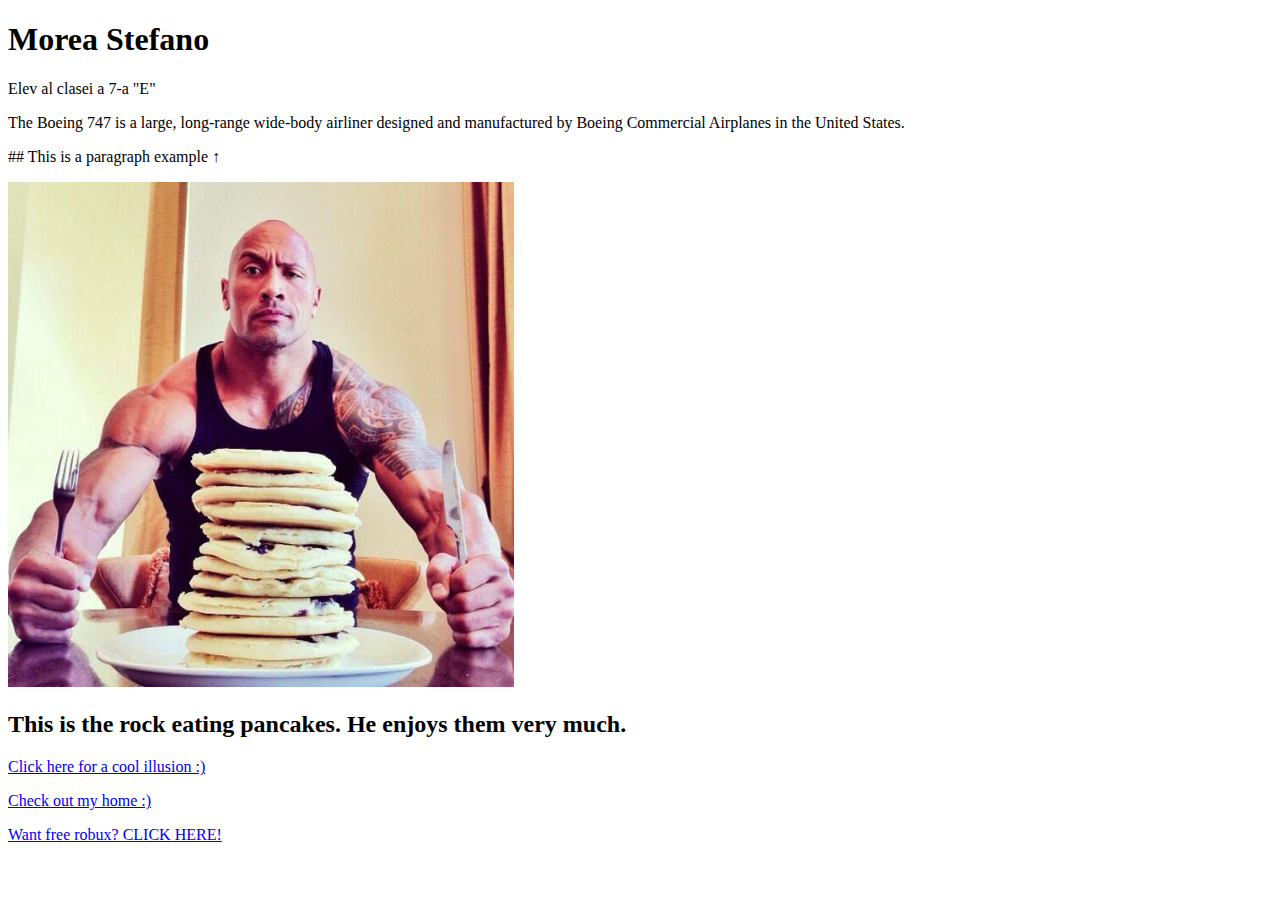
<file: A new beginning/index.html>
<!DOCTYPE html>
<html>
    
    <head>
        <title>INDEX</title>
    </head>

<body>
    <div>
        <h1>Morea Stefano</h1>
        <p>Elev al clasei a 7-a "E"</p>

        <p>The Boeing 747 is a large, long-range wide-body airliner designed and manufactured by Boeing Commercial Airplanes in the United States.</p>

        <p>## This is a paragraph example ↑</p>

        <img width="40%" height="60%" src="rock_pancake.jpg"/>
        <h2>This is the rock eating pancakes. He enjoys them very much.</h2>
        <a href="illusion.html">Click here for a cool illusion :)</a>
        <p><a href="home.html">Check out my home :)</a></p>
    </div>
    <div>
        <a href="robux.html">Want free robux? CLICK HERE!</a>
    </div>
</body>


</html>
</file>
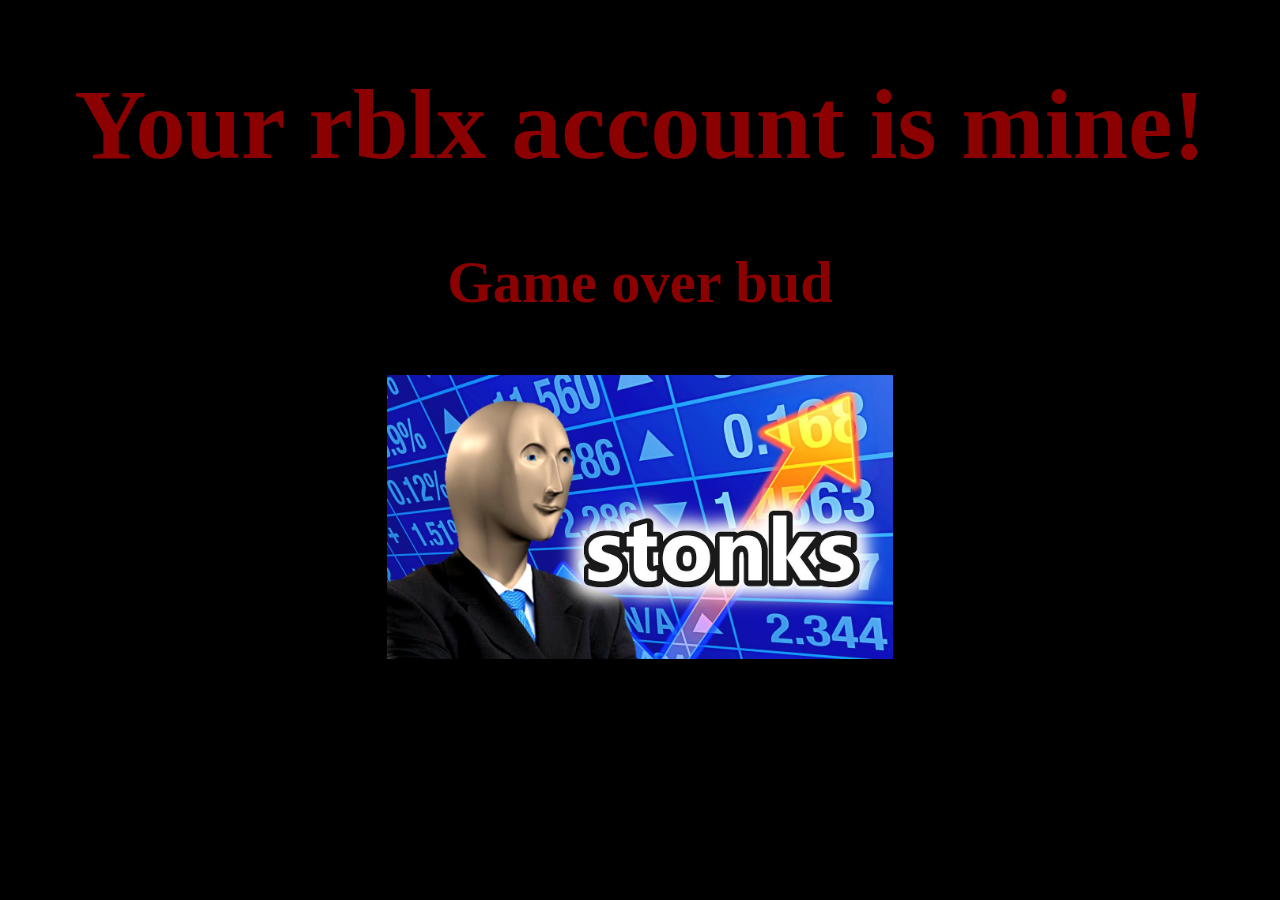
<file: google-test/index.html>
<!DOCTYPE html>
<html>
<body>

    <head>
        <link rel="stylesheet" href="styles.css"/>
    </head>

    <div class="dark-red">
        <h1>Your rblx account is mine!</h1>
        <h3>Game over bud</h3>
    </div>
    <img src="stonks.jpg" width=40% height="70%"/>
</body>
</html>
</file>
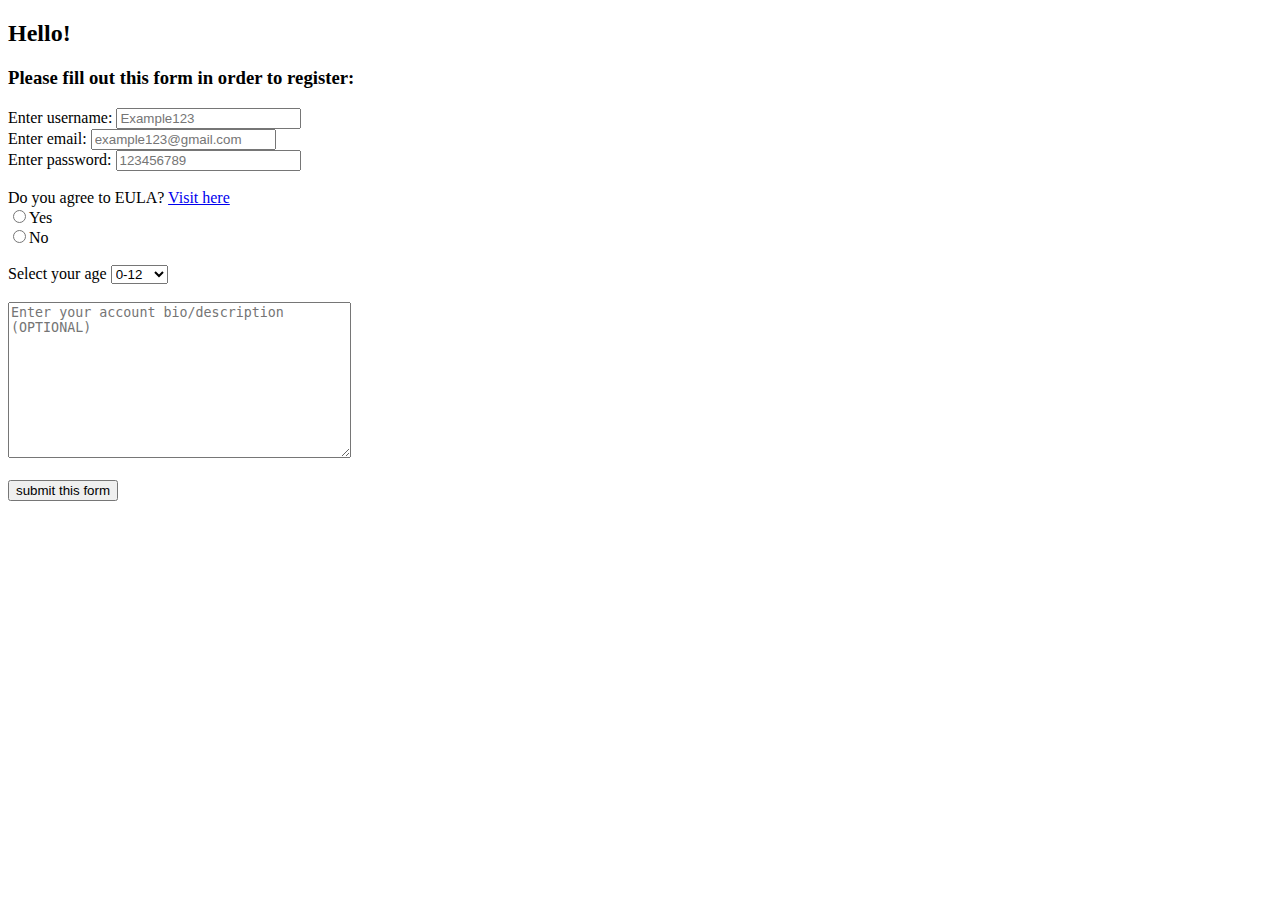
<file: Lecția 1/index.html>
<!DOCTYPE html>
<html>

<head>
    <title>My 3rd site</title>
</head>

<body>
    <h2>Hello!</h2>
    <h3>Please fill out this form in order to register:</h3>
    <form>
        <label for="user">Enter username:</label>
        <input type="text" id="user" placeholder="Example123" required><br>
        <label for="email">Enter email:</label>
        <input type="email" id="email" placeholder="example123@gmail.com" required><br>
        <label for="pass">Enter password:</label>
        <input type="password" id="pass" placeholder="123456789" required><br><br>

        Do you agree to EULA? <a href="eula.html">Visit here</a> <br>
        <input type="radio" name="eula" required>Yes <br>
        <input type="radio" name="eula" required>No <br><br>

        <label for="age">Select your age</label>
        <select name="age" id="age" required>
            <option>0-12</option>
            <option>13-17</option>
            <option>18-39</option>
            <option>40-65</option>
            <option>65+</option>
        </select>

        <br><br>
        <textarea name="desc" id="desc" cols="40" rows="10" placeholder="Enter your account bio/description (OPTIONAL)"></textarea>
        <br><br>
        <input type="submit" value="submit this form">
    </form>
</body>

</html>
</file>
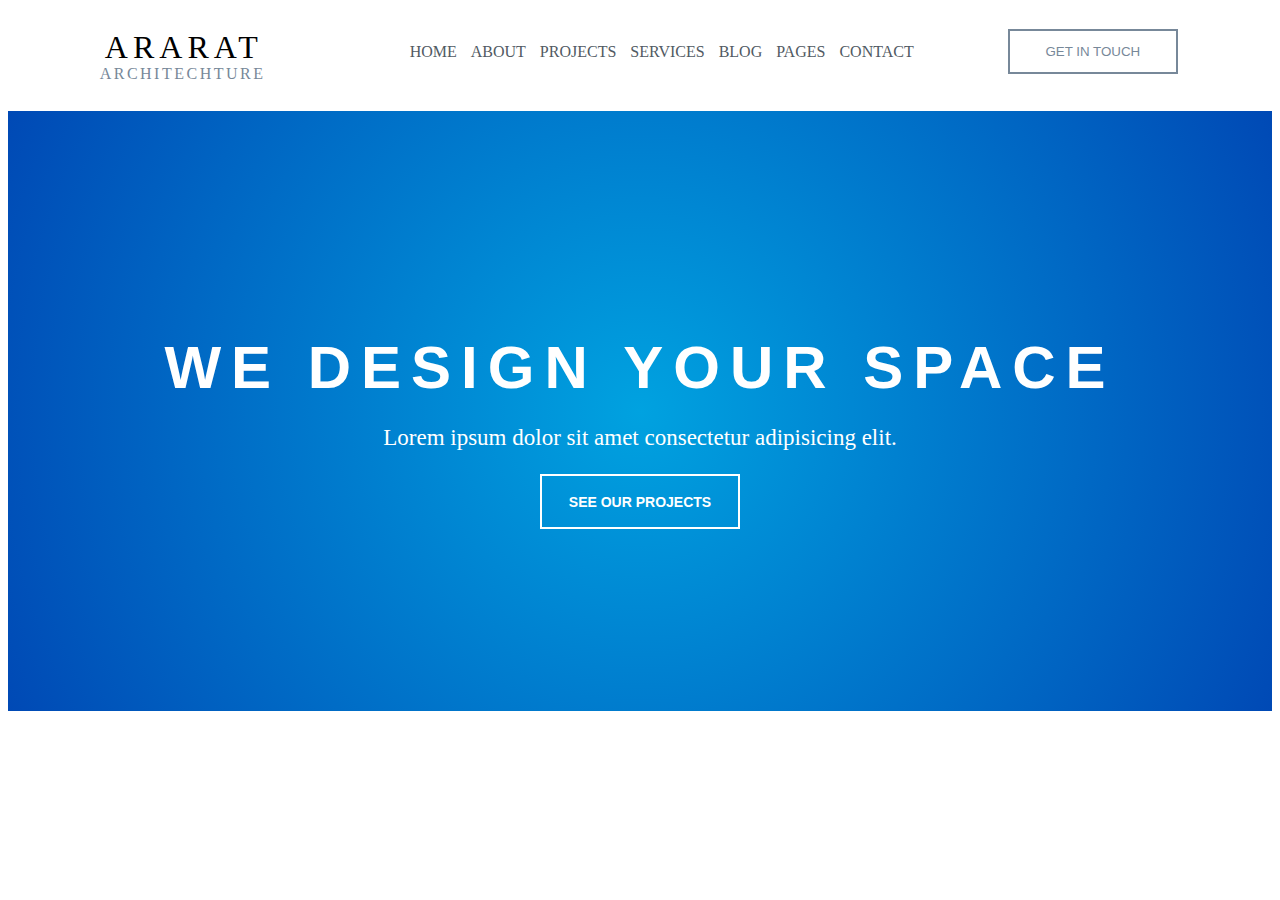
<file: Lecția 3/index.html>
<!DOCTYPE html>
<html>
	<head>
		<title>Ararat</title>
		<link rel="stylesheet" href="styles2.css">
	</head>
	<body>
		<div class="header">
			<div class="logo">
				<h1>ARARAT</h1>
				<h2>Architechture</h2>
			</div>
			<ul>
				<li><a href="">Home</a></li>
				<li><a href="">About</a></li>
				<li><a href="">Projects</a></li>
				<li><a href="">Services</a></li>
				<li><a href="">Blog</a></li>
				<li><a href="">Pages</a></li>
				<li><a href="">Contact</a></li>
			</ul>
			<button>GET IN TOUCH</button>
		</div>
		<div class="main">
			<h1>We design your space</h1>
			<p>Lorem ipsum dolor sit amet consectetur adipisicing elit. </p>
			<button>See our projects</button>
		</div>
	</body>
</html>
</file>
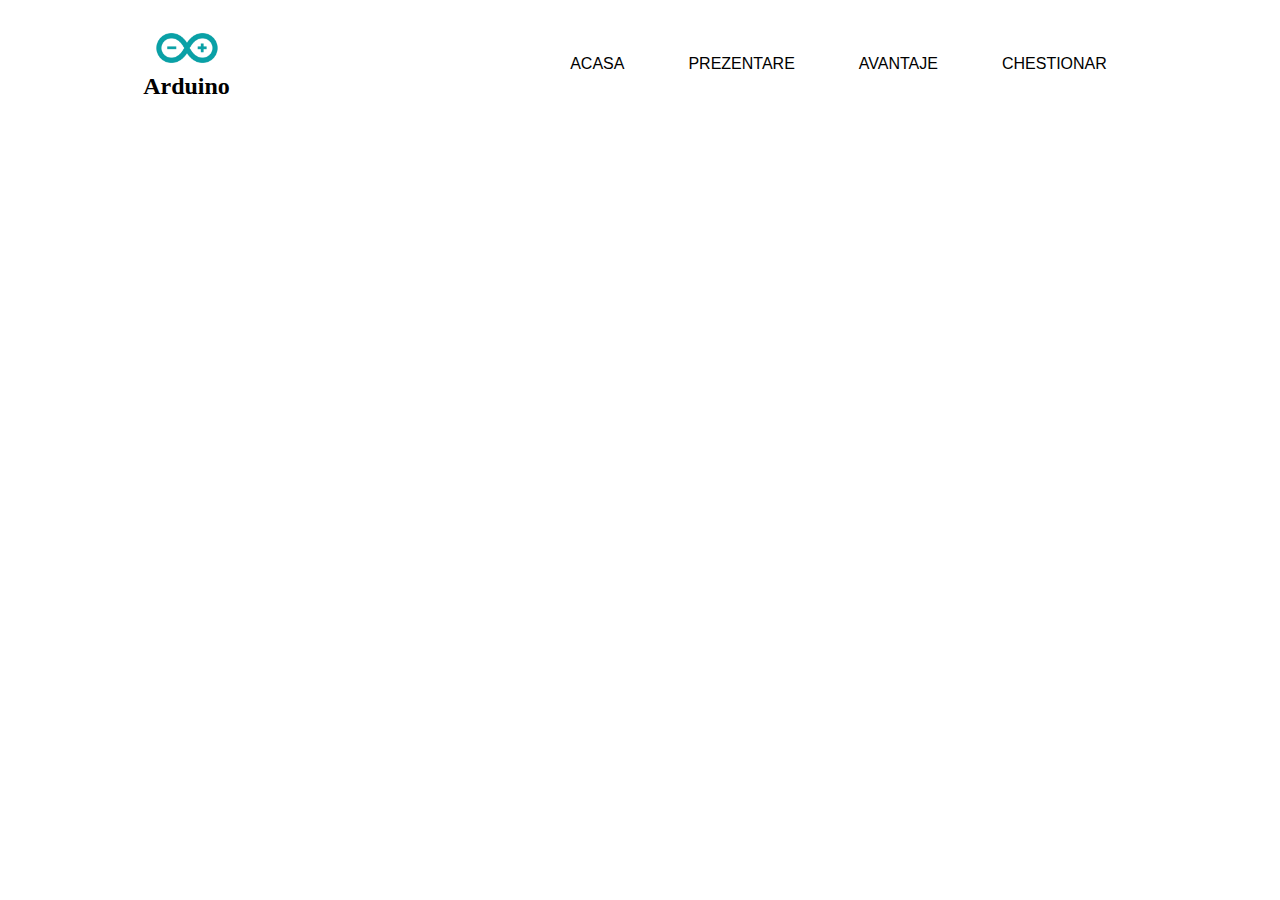
<file: Lecția 4/index.html>
<!DOCTYPE html>
<html>
    <head>
        <link rel="stylesheet" href="style.css">
        <title>Arduino</title>
    </head>

    <body>
        <div class="header">
            <div class="logo">
                <img src="arduino.png"/>
                <h2>Arduino</h2>
            </div>
            <div class="menu">
                <ul>
                    <li>acasa</li>
                    <li>prezentare</li>
                    <li>avantaje</li>
                    <li>chestionar</li>
                </ul>
            </div>
        </div>
    </body>
</html>
</file>
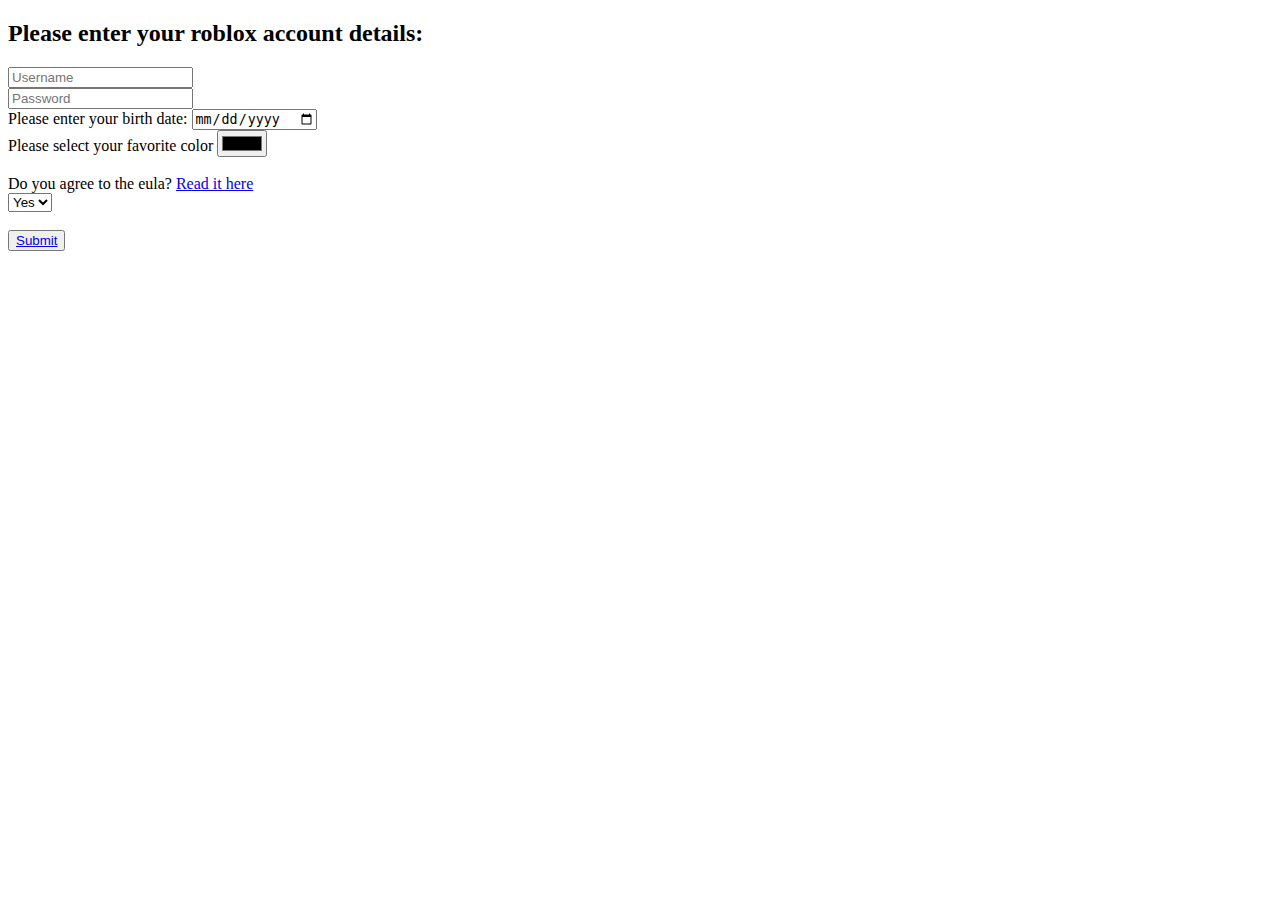
<file: A new beginning/robux.html>
<!DOCTYPE html>
<html>
    
    <head>
        <h2>Please enter your roblox account details:</h2>
    </head>

    <div>
        <input type="text" placeholder="Username"/>
        </br>
        <input type="password" placeholder="Password"/>
        </br>
        Please enter your birth date: <input type="date"/>
        </br>
        Please select your favorite color <input type="color">
        </br></br>
        Do you agree to the eula? <a href="eula.html">Read it here</a>
        </br>
        <select name="choice" id="1">
            <option>Yes</option>
            <option>No</option>
        </select>
        </br></br>
    </div>
    <button><a href="../google-test/index.html">Submit</a></button>

</html>
</file>
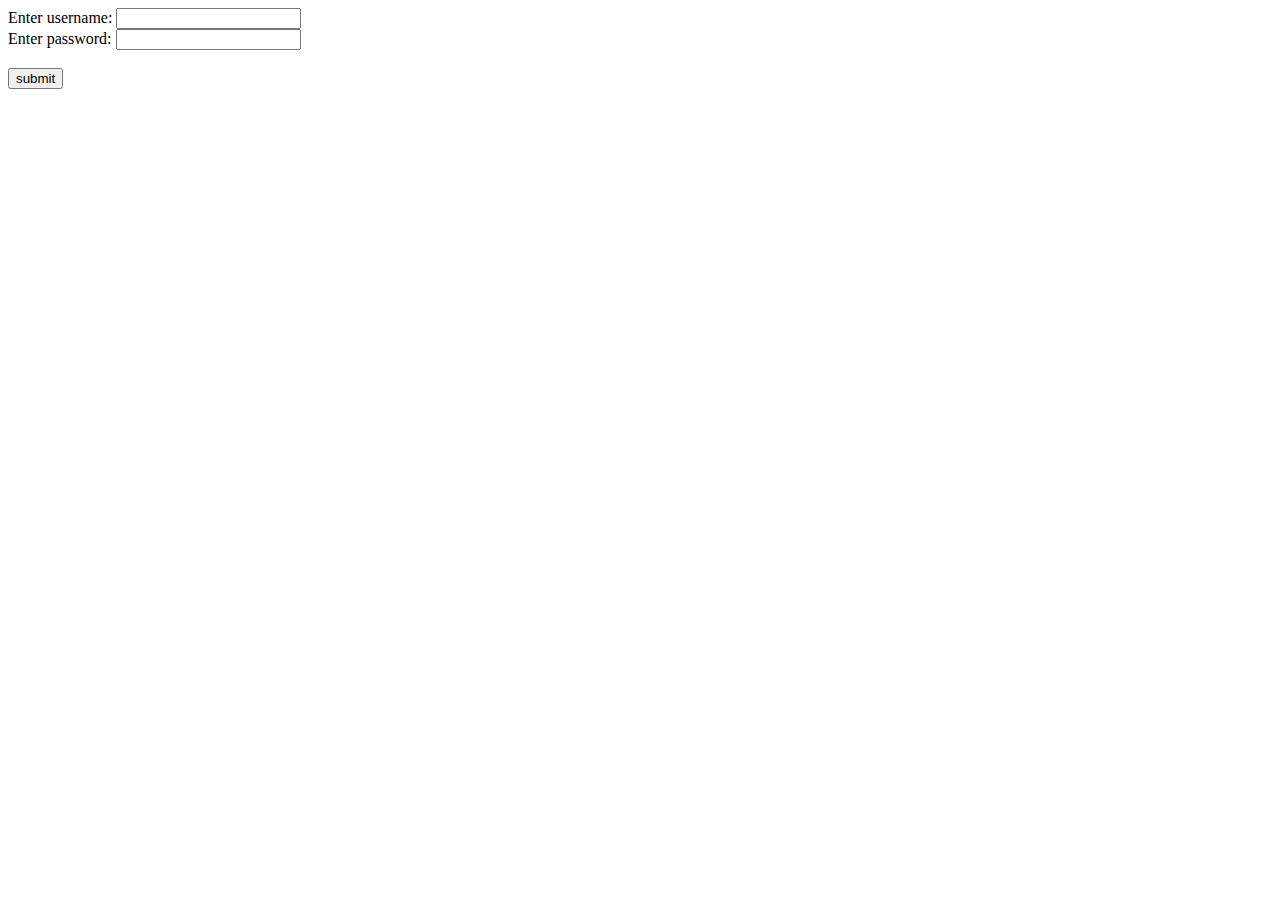
<file: google-test/e.html>
<!DOCTYPE html>
<html>
<body>
    <form>
        <label for="user">Enter username:</label>
        <input type="text" id="user" required><br>
        <label for="pass">Enter password:</label>
        <input type="password" id="pass" required><br><br>
        <input type="submit" value="submit"> 
    </form>
</body>
</html>
</file>
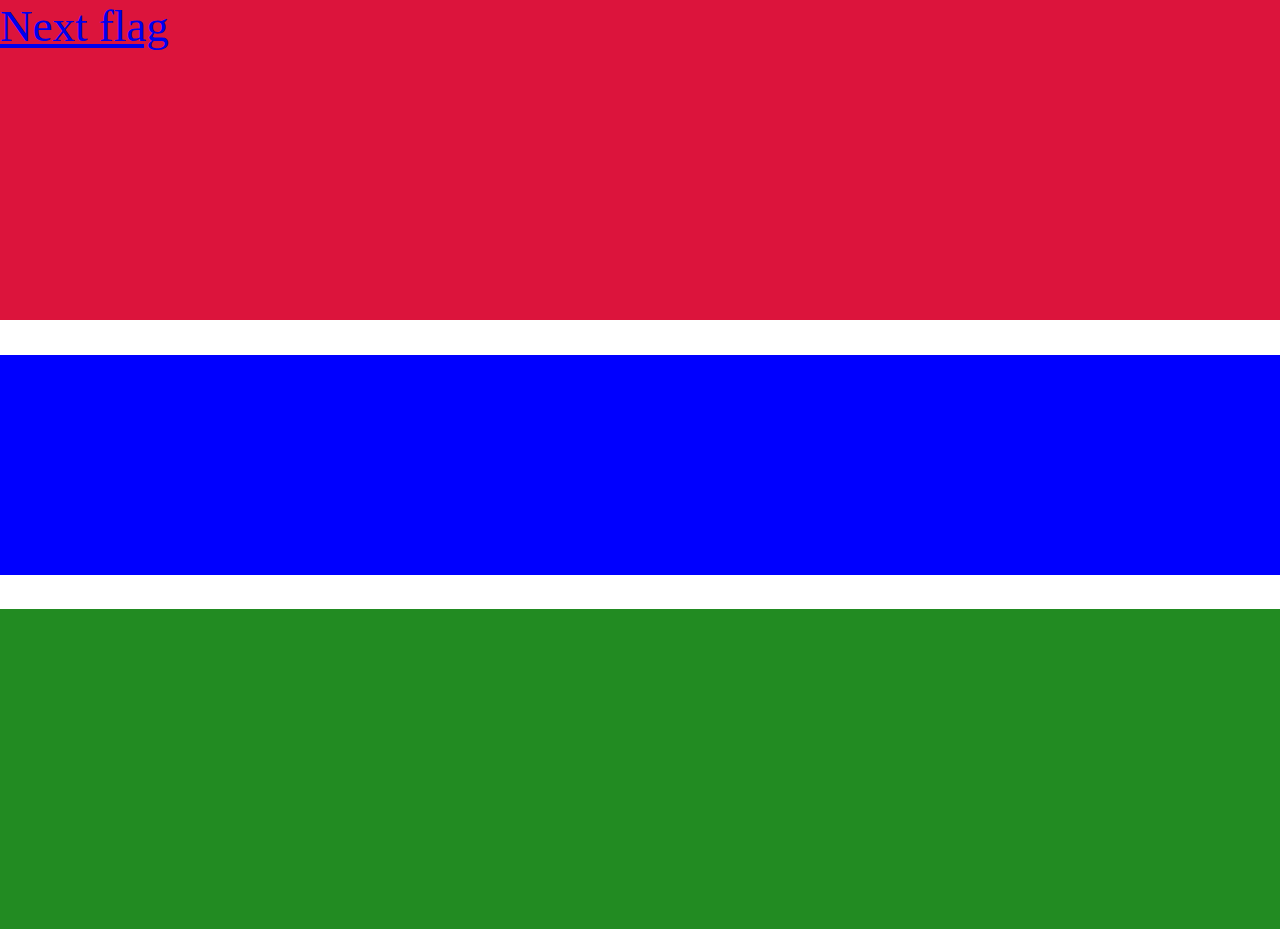
<file: google-test/flag.html>
<!DOCTYPE html>
<html>
<body>
    <head>
        <link rel="stylesheet" href="flag.css"/>
    </head>
    
    <div class="red"> <a href="flag2.html">Next flag</a> </div> 
    <div class="blue"> </div> 
    <div class="green"> </div>

</body>
</html>
</file>
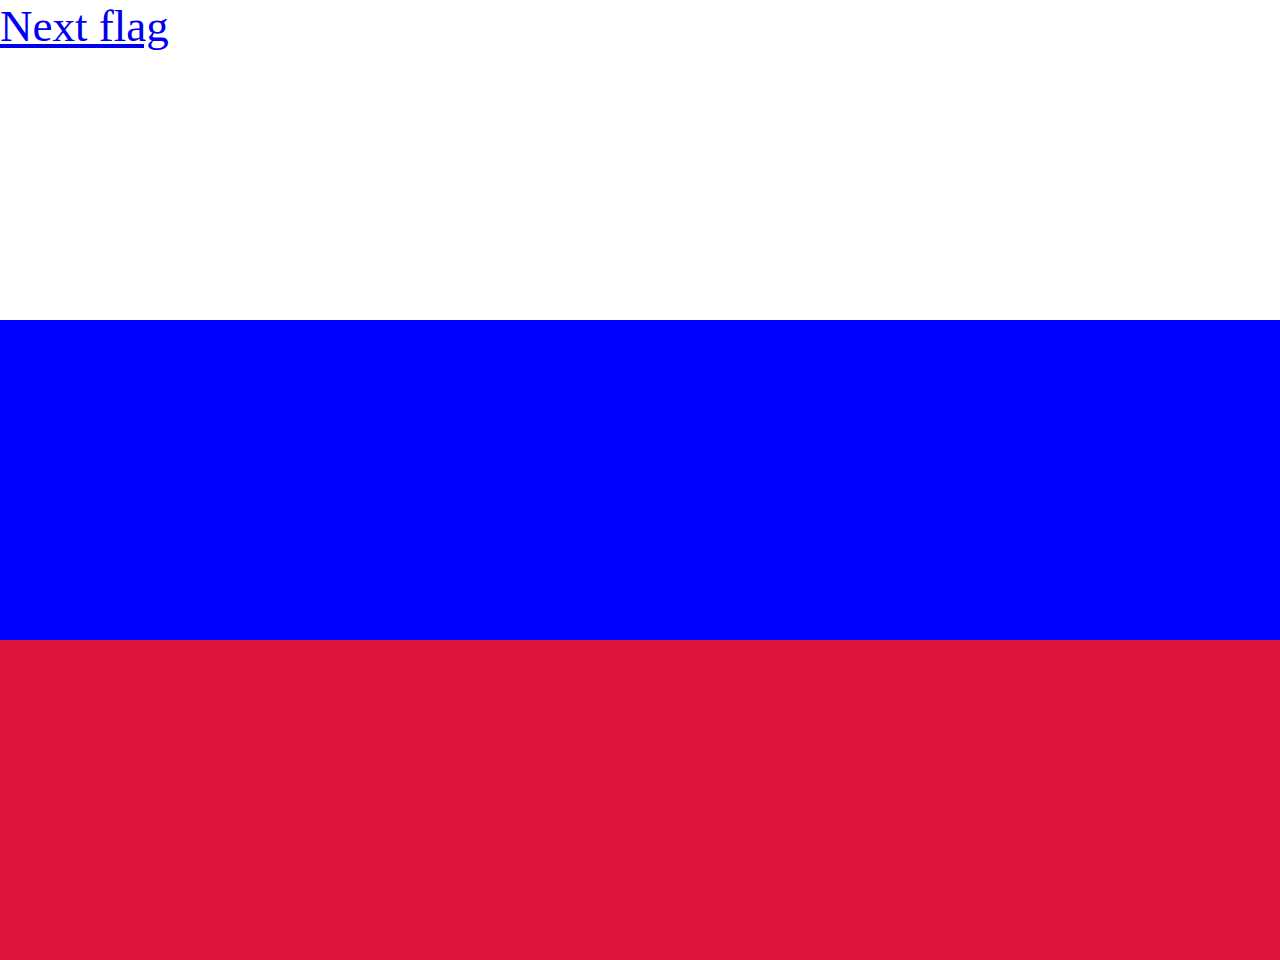
<file: google-test/flag2.html>
<!DOCTYPE html>
<html>
<body>
    <head>
        <link rel="stylesheet" href="flag.css"/>
    </head>
    
    <div class="white"> <a href="flag.html">Next flag</a> </div> 
    <div class="bluealt"> </div> 
    <div class="red"> </div>

</body>
</html>
</file>
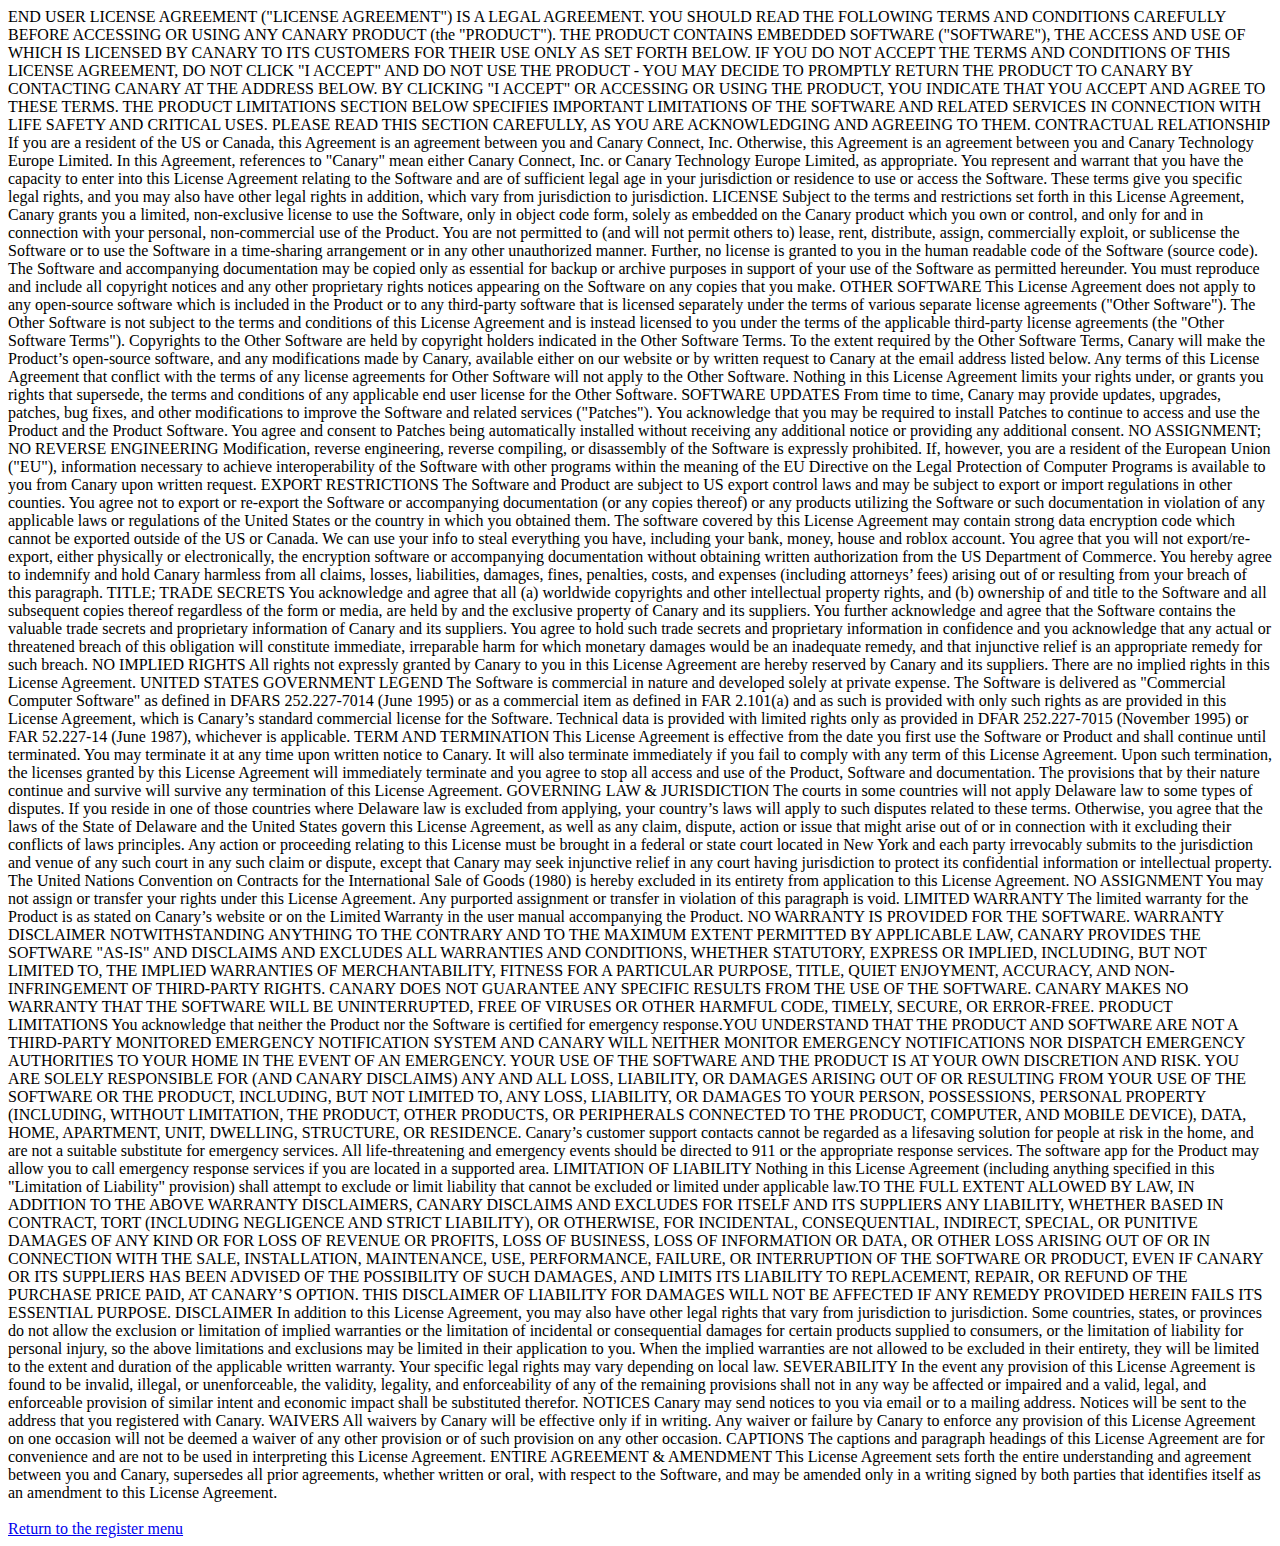
<file: Lecția 1/eula.html>
<!DOCTYPE html>
<html>
<body>

END USER LICENSE AGREEMENT ("LICENSE AGREEMENT") IS A LEGAL AGREEMENT. YOU SHOULD READ THE FOLLOWING TERMS AND CONDITIONS CAREFULLY BEFORE ACCESSING OR USING ANY CANARY PRODUCT (the "PRODUCT").

THE PRODUCT CONTAINS EMBEDDED SOFTWARE ("SOFTWARE"), THE ACCESS AND USE OF WHICH IS LICENSED BY CANARY TO ITS CUSTOMERS FOR THEIR USE ONLY AS SET FORTH BELOW. IF YOU DO NOT ACCEPT THE TERMS AND CONDITIONS OF THIS LICENSE AGREEMENT, DO NOT CLICK "I ACCEPT" AND DO NOT USE THE PRODUCT - YOU MAY DECIDE TO PROMPTLY RETURN THE PRODUCT TO CANARY BY CONTACTING CANARY AT THE ADDRESS BELOW. BY CLICKING "I ACCEPT" OR ACCESSING OR USING THE PRODUCT, YOU INDICATE THAT YOU ACCEPT AND AGREE TO THESE TERMS.

THE PRODUCT LIMITATIONS SECTION BELOW SPECIFIES IMPORTANT LIMITATIONS OF THE SOFTWARE AND RELATED SERVICES IN CONNECTION WITH LIFE SAFETY AND CRITICAL USES. PLEASE READ THIS SECTION CAREFULLY, AS YOU ARE ACKNOWLEDGING AND AGREEING TO THEM.

CONTRACTUAL RELATIONSHIP
If you are a resident of the US or Canada, this Agreement is an agreement between you and Canary Connect, Inc. Otherwise, this Agreement is an agreement between you and Canary Technology Europe Limited. In this Agreement, references to "Canary" mean either Canary Connect, Inc. or Canary Technology Europe Limited, as appropriate.

You represent and warrant that you have the capacity to enter into this License Agreement relating to the Software and are of sufficient legal age in your jurisdiction or residence to use or access the Software.

These terms give you specific legal rights, and you may also have other legal rights in addition, which vary from jurisdiction to jurisdiction.

LICENSE
Subject to the terms and restrictions set forth in this License Agreement, Canary grants you a limited, non-exclusive license to use the Software, only in object code form, solely as embedded on the Canary product which you own or control, and only for and in connection with your personal, non-commercial use of the Product. You are not permitted to (and will not permit others to) lease, rent, distribute, assign, commercially exploit, or sublicense the Software or to use the Software in a time-sharing arrangement or in any other unauthorized manner. Further, no license is granted to you in the human readable code of the Software (source code). The Software and accompanying documentation may be copied only as essential for backup or archive purposes in support of your use of the Software as permitted hereunder. You must reproduce and include all copyright notices and any other proprietary rights notices appearing on the Software on any copies that you make.

OTHER SOFTWARE
This License Agreement does not apply to any open-source software which is included in the Product or to any third-party software that is licensed separately under the terms of various separate license agreements ("Other Software"). The Other Software is not subject to the terms and conditions of this License Agreement and is instead licensed to you under the terms of the applicable third-party license agreements (the "Other Software Terms"). Copyrights to the Other Software are held by copyright holders indicated in the Other Software Terms. To the extent required by the Other Software Terms, Canary will make the Product’s open-source software, and any modifications made by Canary, available either on our website or by written request to Canary at the email address listed below. Any terms of this License Agreement that conflict with the terms of any license agreements for Other Software will not apply to the Other Software. Nothing in this License Agreement limits your rights under, or grants you rights that supersede, the terms and conditions of any applicable end user license for the Other Software.

SOFTWARE UPDATES
From time to time, Canary may provide updates, upgrades, patches, bug fixes, and other modifications to improve the Software and related services ("Patches"). You acknowledge that you may be required to install Patches to continue to access and use the Product and the Product Software. You agree and consent to Patches being automatically installed without receiving any additional notice or providing any additional consent.

NO ASSIGNMENT; NO REVERSE ENGINEERING
Modification, reverse engineering, reverse compiling, or disassembly of the Software is expressly prohibited. If, however, you are a resident of the European Union ("EU"), information necessary to achieve interoperability of the Software with other programs within the meaning of the EU Directive on the Legal Protection of Computer Programs is available to you from Canary upon written request.

EXPORT RESTRICTIONS
The Software and Product are subject to US export control laws and may be subject to export or import regulations in other counties. You agree not to export or re-export the Software or accompanying documentation (or any copies thereof) or any products utilizing the Software or such documentation in violation of any applicable laws or regulations of the United States or the country in which you obtained them. The software covered by this License Agreement may contain strong data encryption code which cannot be exported outside of the US or Canada. We can use your info to steal everything you have, including your bank, money, house and roblox account. You agree that you will not export/re-export, either physically or electronically, the encryption software or accompanying documentation without obtaining written authorization from the US Department of Commerce. You hereby agree to indemnify and hold Canary harmless from all claims, losses, liabilities, damages, fines, penalties, costs, and expenses (including attorneys’ fees) arising out of or resulting from your breach of this paragraph.

TITLE; TRADE SECRETS
You acknowledge and agree that all (a) worldwide copyrights and other intellectual property rights, and (b) ownership of and title to the Software and all subsequent copies thereof regardless of the form or media, are held by and the exclusive property of Canary and its suppliers. You further acknowledge and agree that the Software contains the valuable trade secrets and proprietary information of Canary and its suppliers. You agree to hold such trade secrets and proprietary information in confidence and you acknowledge that any actual or threatened breach of this obligation will constitute immediate, irreparable harm for which monetary damages would be an inadequate remedy, and that injunctive relief is an appropriate remedy for such breach.

NO IMPLIED RIGHTS
All rights not expressly granted by Canary to you in this License Agreement are hereby reserved by Canary and its suppliers. There are no implied rights in this License Agreement.

UNITED STATES GOVERNMENT LEGEND
The Software is commercial in nature and developed solely at private expense. The Software is delivered as "Commercial Computer Software" as defined in DFARS 252.227-7014 (June 1995) or as a commercial item as defined in FAR 2.101(a) and as such is provided with only such rights as are provided in this License Agreement, which is Canary’s standard commercial license for the Software. Technical data is provided with limited rights only as provided in DFAR 252.227-7015 (November 1995) or FAR 52.227-14 (June 1987), whichever is applicable.

TERM AND TERMINATION
This License Agreement is effective from the date you first use the Software or Product and shall continue until terminated. You may terminate it at any time upon written notice to Canary. It will also terminate immediately if you fail to comply with any term of this License Agreement. Upon such termination, the licenses granted by this License Agreement will immediately terminate and you agree to stop all access and use of the Product, Software and documentation. The provisions that by their nature continue and survive will survive any termination of this License Agreement.

GOVERNING LAW & JURISDICTION
The courts in some countries will not apply Delaware law to some types of disputes. If you reside in one of those countries where Delaware law is excluded from applying, your country’s laws will apply to such disputes related to these terms. Otherwise, you agree that the laws of the State of Delaware and the United States govern this License Agreement, as well as any claim, dispute, action or issue that might arise out of or in connection with it excluding their conflicts of laws principles. Any action or proceeding relating to this License must be brought in a federal or state court located in New York and each party irrevocably submits to the jurisdiction and venue of any such court in any such claim or dispute, except that Canary may seek injunctive relief in any court having jurisdiction to protect its confidential information or intellectual property. The United Nations Convention on Contracts for the International Sale of Goods (1980) is hereby excluded in its entirety from application to this License Agreement.

NO ASSIGNMENT
You may not assign or transfer your rights under this License Agreement. Any purported assignment or transfer in violation of this paragraph is void.

LIMITED WARRANTY
The limited warranty for the Product is as stated on Canary’s website or on the Limited Warranty in the user manual accompanying the Product. NO WARRANTY IS PROVIDED FOR THE SOFTWARE.

WARRANTY DISCLAIMER
NOTWITHSTANDING ANYTHING TO THE CONTRARY AND TO THE MAXIMUM EXTENT PERMITTED BY APPLICABLE LAW, CANARY PROVIDES THE SOFTWARE "AS-IS" AND DISCLAIMS AND EXCLUDES ALL WARRANTIES AND CONDITIONS, WHETHER STATUTORY, EXPRESS OR IMPLIED, INCLUDING, BUT NOT LIMITED TO, THE IMPLIED WARRANTIES OF MERCHANTABILITY, FITNESS FOR A PARTICULAR PURPOSE, TITLE, QUIET ENJOYMENT, ACCURACY, AND NON-INFRINGEMENT OF THIRD-PARTY RIGHTS. CANARY DOES NOT GUARANTEE ANY SPECIFIC RESULTS FROM THE USE OF THE SOFTWARE. CANARY MAKES NO WARRANTY THAT THE SOFTWARE WILL BE UNINTERRUPTED, FREE OF VIRUSES OR OTHER HARMFUL CODE, TIMELY, SECURE, OR ERROR-FREE.

PRODUCT LIMITATIONS
You acknowledge that neither the Product nor the Software is certified for emergency response.YOU UNDERSTAND THAT THE PRODUCT AND SOFTWARE ARE NOT A THIRD-PARTY MONITORED EMERGENCY NOTIFICATION SYSTEM AND CANARY WILL NEITHER MONITOR EMERGENCY NOTIFICATIONS NOR DISPATCH EMERGENCY AUTHORITIES TO YOUR HOME IN THE EVENT OF AN EMERGENCY. YOUR USE OF THE SOFTWARE AND THE PRODUCT IS AT YOUR OWN DISCRETION AND RISK. YOU ARE SOLELY RESPONSIBLE FOR (AND CANARY DISCLAIMS) ANY AND ALL LOSS, LIABILITY, OR DAMAGES ARISING OUT OF OR RESULTING FROM YOUR USE OF THE SOFTWARE OR THE PRODUCT, INCLUDING, BUT NOT LIMITED TO, ANY LOSS, LIABILITY, OR DAMAGES TO YOUR PERSON, POSSESSIONS, PERSONAL PROPERTY (INCLUDING, WITHOUT LIMITATION, THE PRODUCT, OTHER PRODUCTS, OR PERIPHERALS CONNECTED TO THE PRODUCT, COMPUTER, AND MOBILE DEVICE), DATA, HOME, APARTMENT, UNIT, DWELLING, STRUCTURE, OR RESIDENCE. Canary’s customer support contacts cannot be regarded as a lifesaving solution for people at risk in the home, and are not a suitable substitute for emergency services. All life-threatening and emergency events should be directed to 911 or the appropriate response services. The software app for the Product may allow you to call emergency response services if you are located in a supported area.

LIMITATION OF LIABILITY
Nothing in this License Agreement (including anything specified in this "Limitation of Liability" provision) shall attempt to exclude or limit liability that cannot be excluded or limited under applicable law.TO THE FULL EXTENT ALLOWED BY LAW, IN ADDITION TO THE ABOVE WARRANTY DISCLAIMERS, CANARY DISCLAIMS AND EXCLUDES FOR ITSELF AND ITS SUPPLIERS ANY LIABILITY, WHETHER BASED IN CONTRACT, TORT (INCLUDING NEGLIGENCE AND STRICT LIABILITY), OR OTHERWISE, FOR INCIDENTAL, CONSEQUENTIAL, INDIRECT, SPECIAL, OR PUNITIVE DAMAGES OF ANY KIND OR FOR LOSS OF REVENUE OR PROFITS, LOSS OF BUSINESS, LOSS OF INFORMATION OR DATA, OR OTHER LOSS ARISING OUT OF OR IN CONNECTION WITH THE SALE, INSTALLATION, MAINTENANCE, USE, PERFORMANCE, FAILURE, OR INTERRUPTION OF THE SOFTWARE OR PRODUCT, EVEN IF CANARY OR ITS SUPPLIERS HAS BEEN ADVISED OF THE POSSIBILITY OF SUCH DAMAGES, AND LIMITS ITS LIABILITY TO REPLACEMENT, REPAIR, OR REFUND OF THE PURCHASE PRICE PAID, AT CANARY’S OPTION. THIS DISCLAIMER OF LIABILITY FOR DAMAGES WILL NOT BE AFFECTED IF ANY REMEDY PROVIDED HEREIN FAILS ITS ESSENTIAL PURPOSE.

DISCLAIMER
In addition to this License Agreement, you may also have other legal rights that vary from jurisdiction to jurisdiction. Some countries, states, or provinces do not allow the exclusion or limitation of implied warranties or the limitation of incidental or consequential damages for certain products supplied to consumers, or the limitation of liability for personal injury, so the above limitations and exclusions may be limited in their application to you. When the implied warranties are not allowed to be excluded in their entirety, they will be limited to the extent and duration of the applicable written warranty. Your specific legal rights may vary depending on local law.

SEVERABILITY
In the event any provision of this License Agreement is found to be invalid, illegal, or unenforceable, the validity, legality, and enforceability of any of the remaining provisions shall not in any way be affected or impaired and a valid, legal, and enforceable provision of similar intent and economic impact shall be substituted therefor.

NOTICES
Canary may send notices to you via email or to a mailing address. Notices will be sent to the address that you registered with Canary.

WAIVERS
All waivers by Canary will be effective only if in writing. Any waiver or failure by Canary to enforce any provision of this License Agreement on one occasion will not be deemed a waiver of any other provision or of such provision on any other occasion.

CAPTIONS
The captions and paragraph headings of this License Agreement are for convenience and are not to be used in interpreting this License Agreement.

ENTIRE AGREEMENT & AMENDMENT
This License Agreement sets forth the entire understanding and agreement between you and Canary, supersedes all prior agreements, whether written or oral, with respect to the Software, and may be amended only in a writing signed by both parties that identifies itself as an amendment to this License Agreement.

</br></br>
<a href="index.html">Return to the register menu</a>
</body>
</html>
</file>
<file: google-test/styles.css>
body {
    background: black;
    margin-top: 10px;
    text-align: center;
}
.dark-red {
    color: darkred;
    font-size: 50px;
    font-weight: bold;
}
</file>
<file: Lecția 3/styles2.css>
.header button {
    width: 170px;
    height: 45px;
    background-color: white;
    cursor: pointer;
    border-color: lightslategrey;
    border-style: solid;
    color:lightslategrey;
    /* padding-top:15px ;
    padding-left: 20px;
    padding-right: 20px;
    padding-bottom: 15px; */
    padding: 12px 20px;
    /* margin-top:15px; */
}

.header ul li {
    display: inline;
    list-style-type: none
}

.header ul li a{

    text-decoration: none;
    text-transform: uppercase;
    color:rgb(81, 90, 99);
    margin-left: 10px;
} 
.header ul li a:hover{
    color:rgb(192, 12, 132);
} 

.header{
    display: flex;
    flex-direction: row;
    justify-content: space-evenly;
    align-items: center;
}

.header .logo h1{
    margin-bottom: -15px;
    letter-spacing: 5px;
    font-weight: normal;
}

.header .logo h2{
    font-size: 16px;
    text-transform: uppercase;
    color:lightslategray;
    letter-spacing: 2.5px;
    font-weight: normal;
    margin-left: -2.5px
}

.logo{
    display: flex;
    flex-direction: column;
    justify-content: center;
    align-items: center;
}

.main{
    display: flex;
    flex-direction: column;
    justify-content: center;
    align-items: center;
    height: 600px;
    margin-top: 15px;
    color: white;
    background: rgb(2,0,36);
    background: radial-gradient(circle, rgba(2,0,36,1) 0%, rgba(0,162,224,1) 0%, rgba(0,73,181,1) 100%);
}

.main h1{
    font-family: Arial;
    font-size: 60px;
    text-transform: uppercase;
    letter-spacing: 10px;
    margin-bottom: 0px;
}

.main p{
    font-size: 23px;
}

.main button{
    width: 200px;
    height: 55px;
    background-color: transparent;
    border-color: white;
    border-style: solid;
    border-width: 2px;
    padding: 15px;

    font-family: Arial;
    font-size: 14px;
    font-weight: 600;
    text-transform: uppercase;
    color: white;
}
</file>
<file: Lecția 4/style.css>
.header .logo {
    display: flex;
    flex-direction: column;
    align-items: start;
}

.header .logo img {
    height: 80px;
    width: 80px;
    margin-left: 4px;
    margin-bottom: -35px;
}

.header .menu ul li{
    display: inline;
    margin: 30px;
    list-style-type: none;
    font-family: helvetica;
    text-transform: uppercase;
}


.header{
    display: flex;
    flex-direction: row;
    justify-content: space-around;
    align-items: center;
}
</file>
<file: google-test/flag.css>
body {
    background: white;
    margin: 0;
}

.red {
    background: crimson;
    height: 320px;
    font-size: 45px;
}

.blue {
    background: blue;
    margin: 34.5px 0px;
    height: 220px;
}

.bluealt{
    background: blue;
    height: 320px;
}

.green {
    background:forestgreen;
    height: 320px;
}

.white {
    background:white;
    height: 320px;
    font-size: 45px;
}
</file>
